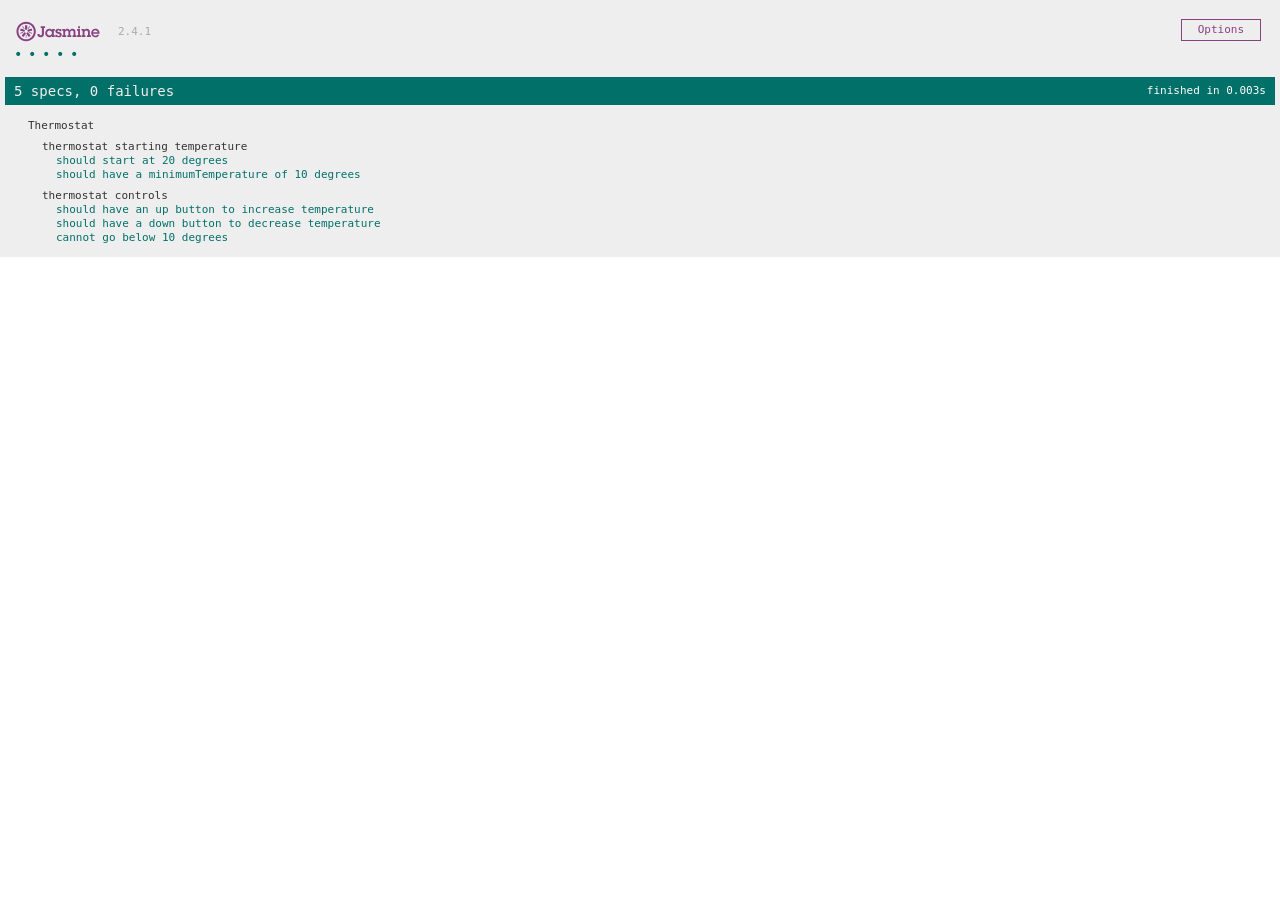
<file: SpecRunner.html>
<!DOCTYPE html>
<html>
<head>
  <meta charset="utf-8">
  <title>Jasmine Spec Runner v2.4.1</title>

  <link rel="shortcut icon" type="image/png" href="lib/jasmine-2.4.1/jasmine_favicon.png">
  <link rel="stylesheet" href="lib/jasmine-2.4.1/jasmine.css">

  <script src="lib/jasmine-2.4.1/jasmine.js"></script>
  <script src="lib/jasmine-2.4.1/jasmine-html.js"></script>
  <script src="lib/jasmine-2.4.1/boot.js"></script>

  <!-- include source files here... -->
  <script src="src/thermostat.js"></script>

  <!-- include spec files here... -->
  <script src="spec/thermostatSpec.js"></script>

</head>

<body>
</body>
</html>
</file>
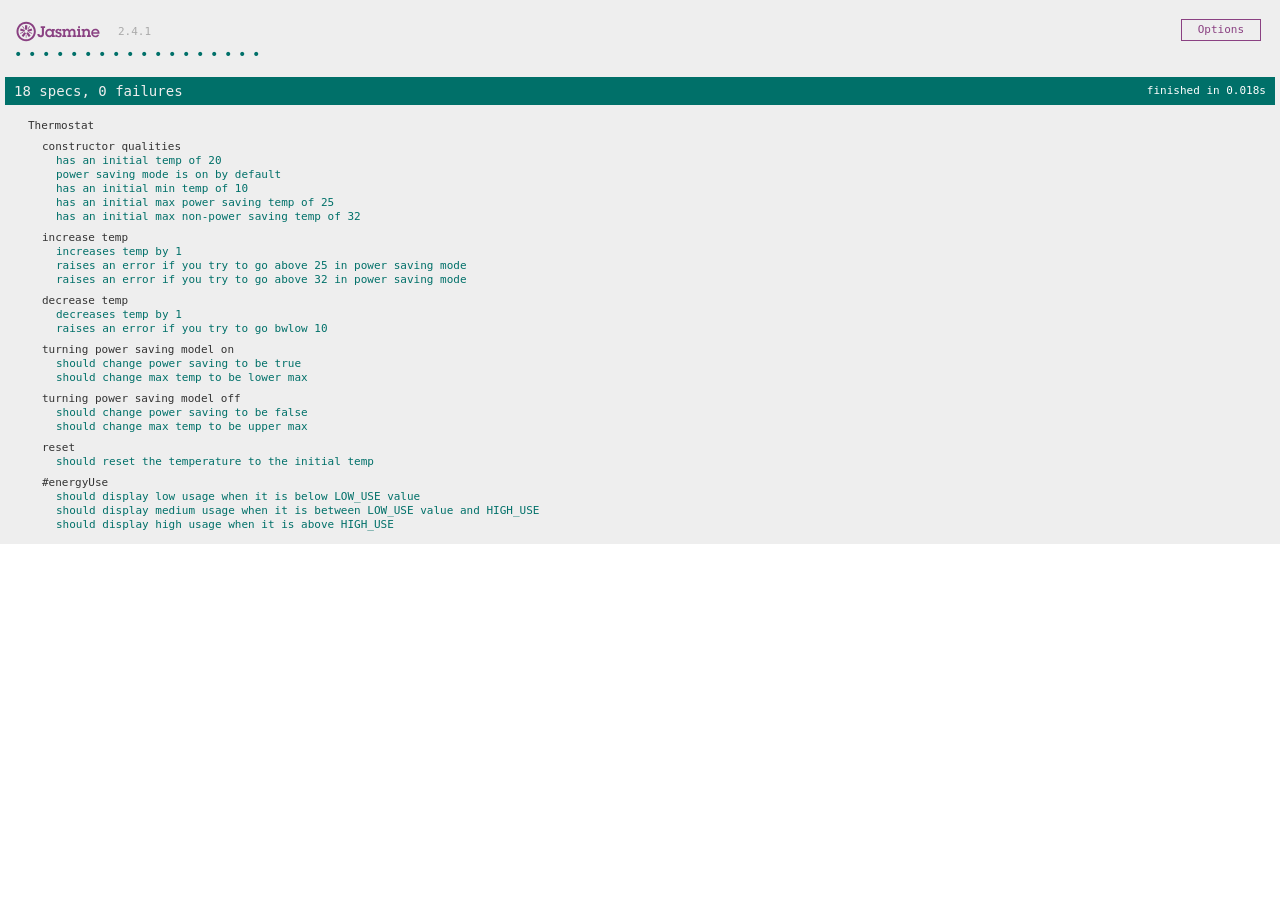
<file: jasmine/SpecRunner.html>
<!DOCTYPE html>
<html>
<head>
  <meta charset="utf-8">
  <title>Jasmine Spec Runner v2.4.1</title>

  <link rel="shortcut icon" type="image/png" href="lib/jasmine-2.4.1/jasmine_favicon.png">
  <link rel="stylesheet" href="lib/jasmine-2.4.1/jasmine.css">

  <script src="lib/jasmine-2.4.1/jasmine.js"></script>
  <script src="lib/jasmine-2.4.1/jasmine-html.js"></script>
  <script src="lib/jasmine-2.4.1/boot.js"></script>

  <!-- include source files here... -->
  <script src="js/thermostat.js"></script>

  <!-- include spec files here... -->
  <script src="spec/thermostatSpec.js"></script>

</head>

<body>
</body>
</html>
</file>
<file: lib/jasmine-2.4.1/jasmine.css>
body { overflow-y: scroll; }

.jasmine_html-reporter { background-color: #eee; padding: 5px; margin: -8px; font-size: 11px; font-family: Monaco, "Lucida Console", monospace; line-height: 14px; color: #333; }
.jasmine_html-reporter a { text-decoration: none; }
.jasmine_html-reporter a:hover { text-decoration: underline; }
.jasmine_html-reporter p, .jasmine_html-reporter h1, .jasmine_html-reporter h2, .jasmine_html-reporter h3, .jasmine_html-reporter h4, .jasmine_html-reporter h5, .jasmine_html-reporter h6 { margin: 0; line-height: 14px; }
.jasmine_html-reporter .jasmine-banner, .jasmine_html-reporter .jasmine-symbol-summary, .jasmine_html-reporter .jasmine-summary, .jasmine_html-reporter .jasmine-result-message, .jasmine_html-reporter .jasmine-spec .jasmine-description, .jasmine_html-reporter .jasmine-spec-detail .jasmine-description, .jasmine_html-reporter .jasmine-alert .jasmine-bar, .jasmine_html-reporter .jasmine-stack-trace { padding-left: 9px; padding-right: 9px; }
.jasmine_html-reporter .jasmine-banner { position: relative; }
.jasmine_html-reporter .jasmine-banner .jasmine-title { background: url('[data-uri]') no-repeat; background: url('[data-uri]') no-repeat, none; -moz-background-size: 100%; -o-background-size: 100%; -webkit-background-size: 100%; background-size: 100%; display: block; float: left; width: 90px; height: 25px; }
.jasmine_html-reporter .jasmine-banner .jasmine-version { margin-left: 14px; position: relative; top: 6px; }
.jasmine_html-reporter #jasmine_content { position: fixed; right: 100%; }
.jasmine_html-reporter .jasmine-version { color: #aaa; }
.jasmine_html-reporter .jasmine-banner { margin-top: 14px; }
.jasmine_html-reporter .jasmine-duration { color: #fff; float: right; line-height: 28px; padding-right: 9px; }
.jasmine_html-reporter .jasmine-symbol-summary { overflow: hidden; *zoom: 1; margin: 14px 0; }
.jasmine_html-reporter .jasmine-symbol-summary li { display: inline-block; height: 10px; width: 14px; font-size: 16px; }
.jasmine_html-reporter .jasmine-symbol-summary li.jasmine-passed { font-size: 14px; }
.jasmine_html-reporter .jasmine-symbol-summary li.jasmine-passed:before { color: #007069; content: "\02022"; }
.jasmine_html-reporter .jasmine-symbol-summary li.jasmine-failed { line-height: 9px; }
.jasmine_html-reporter .jasmine-symbol-summary li.jasmine-failed:before { color: #ca3a11; content: "\d7"; font-weight: bold; margin-left: -1px; }
.jasmine_html-reporter .jasmine-symbol-summary li.jasmine-disabled { font-size: 14px; }
.jasmine_html-reporter .jasmine-symbol-summary li.jasmine-disabled:before { color: #bababa; content: "\02022"; }
.jasmine_html-reporter .jasmine-symbol-summary li.jasmine-pending { line-height: 17px; }
.jasmine_html-reporter .jasmine-symbol-summary li.jasmine-pending:before { color: #ba9d37; content: "*"; }
.jasmine_html-reporter .jasmine-symbol-summary li.jasmine-empty { font-size: 14px; }
.jasmine_html-reporter .jasmine-symbol-summary li.jasmine-empty:before { color: #ba9d37; content: "\02022"; }
.jasmine_html-reporter .jasmine-run-options { float: right; margin-right: 5px; border: 1px solid #8a4182; color: #8a4182; position: relative; line-height: 20px; }
.jasmine_html-reporter .jasmine-run-options .jasmine-trigger { cursor: pointer; padding: 8px 16px; }
.jasmine_html-reporter .jasmine-run-options .jasmine-payload { position: absolute; display: none; right: -1px; border: 1px solid #8a4182; background-color: #eee; white-space: nowrap; padding: 4px 8px; }
.jasmine_html-reporter .jasmine-run-options .jasmine-payload.jasmine-open { display: block; }
.jasmine_html-reporter .jasmine-bar { line-height: 28px; font-size: 14px; display: block; color: #eee; }
.jasmine_html-reporter .jasmine-bar.jasmine-failed { background-color: #ca3a11; }
.jasmine_html-reporter .jasmine-bar.jasmine-passed { background-color: #007069; }
.jasmine_html-reporter .jasmine-bar.jasmine-skipped { background-color: #bababa; }
.jasmine_html-reporter .jasmine-bar.jasmine-errored { background-color: #ca3a11; }
.jasmine_html-reporter .jasmine-bar.jasmine-menu { background-color: #fff; color: #aaa; }
.jasmine_html-reporter .jasmine-bar.jasmine-menu a { color: #333; }
.jasmine_html-reporter .jasmine-bar a { color: white; }
.jasmine_html-reporter.jasmine-spec-list .jasmine-bar.jasmine-menu.jasmine-failure-list, .jasmine_html-reporter.jasmine-spec-list .jasmine-results .jasmine-failures { display: none; }
.jasmine_html-reporter.jasmine-failure-list .jasmine-bar.jasmine-menu.jasmine-spec-list, .jasmine_html-reporter.jasmine-failure-list .jasmine-summary { display: none; }
.jasmine_html-reporter .jasmine-results { margin-top: 14px; }
.jasmine_html-reporter .jasmine-summary { margin-top: 14px; }
.jasmine_html-reporter .jasmine-summary ul { list-style-type: none; margin-left: 14px; padding-top: 0; padding-left: 0; }
.jasmine_html-reporter .jasmine-summary ul.jasmine-suite { margin-top: 7px; margin-bottom: 7px; }
.jasmine_html-reporter .jasmine-summary li.jasmine-passed a { color: #007069; }
.jasmine_html-reporter .jasmine-summary li.jasmine-failed a { color: #ca3a11; }
.jasmine_html-reporter .jasmine-summary li.jasmine-empty a { color: #ba9d37; }
.jasmine_html-reporter .jasmine-summary li.jasmine-pending a { color: #ba9d37; }
.jasmine_html-reporter .jasmine-summary li.jasmine-disabled a { color: #bababa; }
.jasmine_html-reporter .jasmine-description + .jasmine-suite { margin-top: 0; }
.jasmine_html-reporter .jasmine-suite { margin-top: 14px; }
.jasmine_html-reporter .jasmine-suite a { color: #333; }
.jasmine_html-reporter .jasmine-failures .jasmine-spec-detail { margin-bottom: 28px; }
.jasmine_html-reporter .jasmine-failures .jasmine-spec-detail .jasmine-description { background-color: #ca3a11; }
.jasmine_html-reporter .jasmine-failures .jasmine-spec-detail .jasmine-description a { color: white; }
.jasmine_html-reporter .jasmine-result-message { padding-top: 14px; color: #333; white-space: pre; }
.jasmine_html-reporter .jasmine-result-message span.jasmine-result { display: block; }
.jasmine_html-reporter .jasmine-stack-trace { margin: 5px 0 0 0; max-height: 224px; overflow: auto; line-height: 18px; color: #666; border: 1px solid #ddd; background: white; white-space: pre; }
</file>
<file: jasmine/lib/jasmine-2.4.1/jasmine.css>
body { overflow-y: scroll; }

.jasmine_html-reporter { background-color: #eee; padding: 5px; margin: -8px; font-size: 11px; font-family: Monaco, "Lucida Console", monospace; line-height: 14px; color: #333; }
.jasmine_html-reporter a { text-decoration: none; }
.jasmine_html-reporter a:hover { text-decoration: underline; }
.jasmine_html-reporter p, .jasmine_html-reporter h1, .jasmine_html-reporter h2, .jasmine_html-reporter h3, .jasmine_html-reporter h4, .jasmine_html-reporter h5, .jasmine_html-reporter h6 { margin: 0; line-height: 14px; }
.jasmine_html-reporter .jasmine-banner, .jasmine_html-reporter .jasmine-symbol-summary, .jasmine_html-reporter .jasmine-summary, .jasmine_html-reporter .jasmine-result-message, .jasmine_html-reporter .jasmine-spec .jasmine-description, .jasmine_html-reporter .jasmine-spec-detail .jasmine-description, .jasmine_html-reporter .jasmine-alert .jasmine-bar, .jasmine_html-reporter .jasmine-stack-trace { padding-left: 9px; padding-right: 9px; }
.jasmine_html-reporter .jasmine-banner { position: relative; }
.jasmine_html-reporter .jasmine-banner .jasmine-title { background: url('[data-uri]') no-repeat; background: url('[data-uri]') no-repeat, none; -moz-background-size: 100%; -o-background-size: 100%; -webkit-background-size: 100%; background-size: 100%; display: block; float: left; width: 90px; height: 25px; }
.jasmine_html-reporter .jasmine-banner .jasmine-version { margin-left: 14px; position: relative; top: 6px; }
.jasmine_html-reporter #jasmine_content { position: fixed; right: 100%; }
.jasmine_html-reporter .jasmine-version { color: #aaa; }
.jasmine_html-reporter .jasmine-banner { margin-top: 14px; }
.jasmine_html-reporter .jasmine-duration { color: #fff; float: right; line-height: 28px; padding-right: 9px; }
.jasmine_html-reporter .jasmine-symbol-summary { overflow: hidden; *zoom: 1; margin: 14px 0; }
.jasmine_html-reporter .jasmine-symbol-summary li { display: inline-block; height: 10px; width: 14px; font-size: 16px; }
.jasmine_html-reporter .jasmine-symbol-summary li.jasmine-passed { font-size: 14px; }
.jasmine_html-reporter .jasmine-symbol-summary li.jasmine-passed:before { color: #007069; content: "\02022"; }
.jasmine_html-reporter .jasmine-symbol-summary li.jasmine-failed { line-height: 9px; }
.jasmine_html-reporter .jasmine-symbol-summary li.jasmine-failed:before { color: #ca3a11; content: "\d7"; font-weight: bold; margin-left: -1px; }
.jasmine_html-reporter .jasmine-symbol-summary li.jasmine-disabled { font-size: 14px; }
.jasmine_html-reporter .jasmine-symbol-summary li.jasmine-disabled:before { color: #bababa; content: "\02022"; }
.jasmine_html-reporter .jasmine-symbol-summary li.jasmine-pending { line-height: 17px; }
.jasmine_html-reporter .jasmine-symbol-summary li.jasmine-pending:before { color: #ba9d37; content: "*"; }
.jasmine_html-reporter .jasmine-symbol-summary li.jasmine-empty { font-size: 14px; }
.jasmine_html-reporter .jasmine-symbol-summary li.jasmine-empty:before { color: #ba9d37; content: "\02022"; }
.jasmine_html-reporter .jasmine-run-options { float: right; margin-right: 5px; border: 1px solid #8a4182; color: #8a4182; position: relative; line-height: 20px; }
.jasmine_html-reporter .jasmine-run-options .jasmine-trigger { cursor: pointer; padding: 8px 16px; }
.jasmine_html-reporter .jasmine-run-options .jasmine-payload { position: absolute; display: none; right: -1px; border: 1px solid #8a4182; background-color: #eee; white-space: nowrap; padding: 4px 8px; }
.jasmine_html-reporter .jasmine-run-options .jasmine-payload.jasmine-open { display: block; }
.jasmine_html-reporter .jasmine-bar { line-height: 28px; font-size: 14px; display: block; color: #eee; }
.jasmine_html-reporter .jasmine-bar.jasmine-failed { background-color: #ca3a11; }
.jasmine_html-reporter .jasmine-bar.jasmine-passed { background-color: #007069; }
.jasmine_html-reporter .jasmine-bar.jasmine-skipped { background-color: #bababa; }
.jasmine_html-reporter .jasmine-bar.jasmine-errored { background-color: #ca3a11; }
.jasmine_html-reporter .jasmine-bar.jasmine-menu { background-color: #fff; color: #aaa; }
.jasmine_html-reporter .jasmine-bar.jasmine-menu a { color: #333; }
.jasmine_html-reporter .jasmine-bar a { color: white; }
.jasmine_html-reporter.jasmine-spec-list .jasmine-bar.jasmine-menu.jasmine-failure-list, .jasmine_html-reporter.jasmine-spec-list .jasmine-results .jasmine-failures { display: none; }
.jasmine_html-reporter.jasmine-failure-list .jasmine-bar.jasmine-menu.jasmine-spec-list, .jasmine_html-reporter.jasmine-failure-list .jasmine-summary { display: none; }
.jasmine_html-reporter .jasmine-results { margin-top: 14px; }
.jasmine_html-reporter .jasmine-summary { margin-top: 14px; }
.jasmine_html-reporter .jasmine-summary ul { list-style-type: none; margin-left: 14px; padding-top: 0; padding-left: 0; }
.jasmine_html-reporter .jasmine-summary ul.jasmine-suite { margin-top: 7px; margin-bottom: 7px; }
.jasmine_html-reporter .jasmine-summary li.jasmine-passed a { color: #007069; }
.jasmine_html-reporter .jasmine-summary li.jasmine-failed a { color: #ca3a11; }
.jasmine_html-reporter .jasmine-summary li.jasmine-empty a { color: #ba9d37; }
.jasmine_html-reporter .jasmine-summary li.jasmine-pending a { color: #ba9d37; }
.jasmine_html-reporter .jasmine-summary li.jasmine-disabled a { color: #bababa; }
.jasmine_html-reporter .jasmine-description + .jasmine-suite { margin-top: 0; }
.jasmine_html-reporter .jasmine-suite { margin-top: 14px; }
.jasmine_html-reporter .jasmine-suite a { color: #333; }
.jasmine_html-reporter .jasmine-failures .jasmine-spec-detail { margin-bottom: 28px; }
.jasmine_html-reporter .jasmine-failures .jasmine-spec-detail .jasmine-description { background-color: #ca3a11; }
.jasmine_html-reporter .jasmine-failures .jasmine-spec-detail .jasmine-description a { color: white; }
.jasmine_html-reporter .jasmine-result-message { padding-top: 14px; color: #333; white-space: pre; }
.jasmine_html-reporter .jasmine-result-message span.jasmine-result { display: block; }
.jasmine_html-reporter .jasmine-stack-trace { margin: 5px 0 0 0; max-height: 224px; overflow: auto; line-height: 18px; color: #666; border: 1px solid #ddd; background: white; white-space: pre; }
</file>
